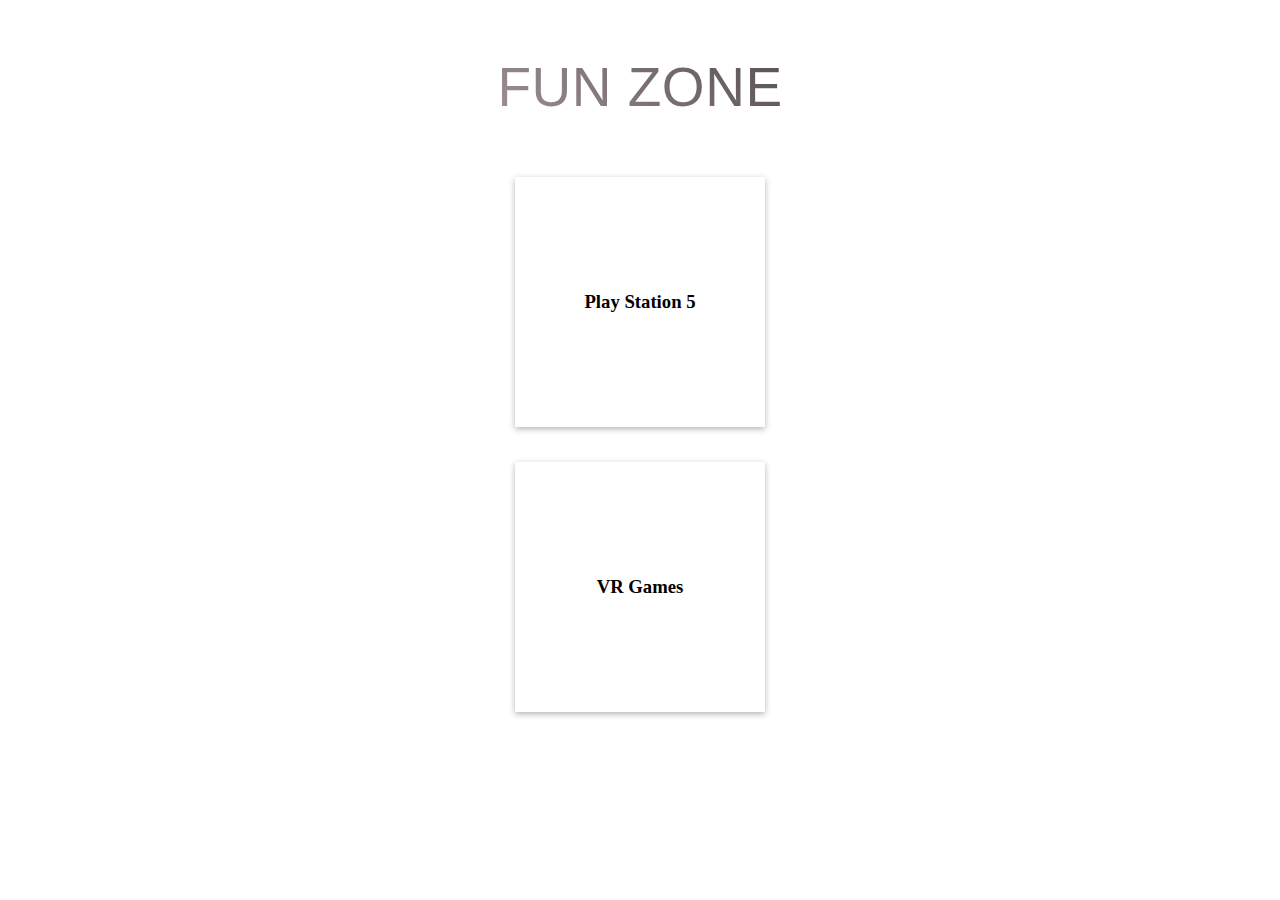
<file: funbuzzor.html>
<!DOCTYPE html>
<html lang="en">
<head>
    <meta charset="UTF-8">
    <meta name="viewport" content="width=device-width, initial-scale=1.0">
    <title>TECHNICAL EVENTS</title>
    <link rel="stylesheet" href="style4.css">
</head>
<body>
    <div>
        <h2 class="tech">FUN ZONE</h2>
    </div>
    <div class="total">
        <div class="eventlist">
            <div class="event1"><h3>Play Station 5</h3></div>
        </div>
        <div class="eventlist">    
            <div class="event4"><h3>VR Games</h3></div>
        </div>
  </div>

    <!-- Popup Form -->
    <div id="popup1" class="popup">
        <div class="popup-content ">
            <span class="close1">&times;</span>
            <h1 class="pop-head">Play Station 5</h1>
        <p> Venue: Thiruvalluvar Block <br>

            Timing: 10:00 a.m to 01:00 p.m <br>
            
            Entry fee: Rs. 50 per head <br>
            
            Members: Maximum 1 <br>
            
            Theme: Action & Adventure</p>
        </div>
        
    </div>
    <div id="popup4" class="popup">
        <div class="popup-content ">
            <span class="close4">&times;</span>
            <h1 class="pop-head">VR Games</h1>
        <p> Venue: Thiruvalluvar Block <br>

            Timing: 10:00 a.m to 01:00 p.m <br>
            
            Entry fee: Rs. 50 per head <br>
            
            Members: Maximum 1 <br>
            
            Theme: Action & Adventure</p>
        </div>
        
    </div>
    

    <script src="script4.js"></script>
</body>
</html>
</file>
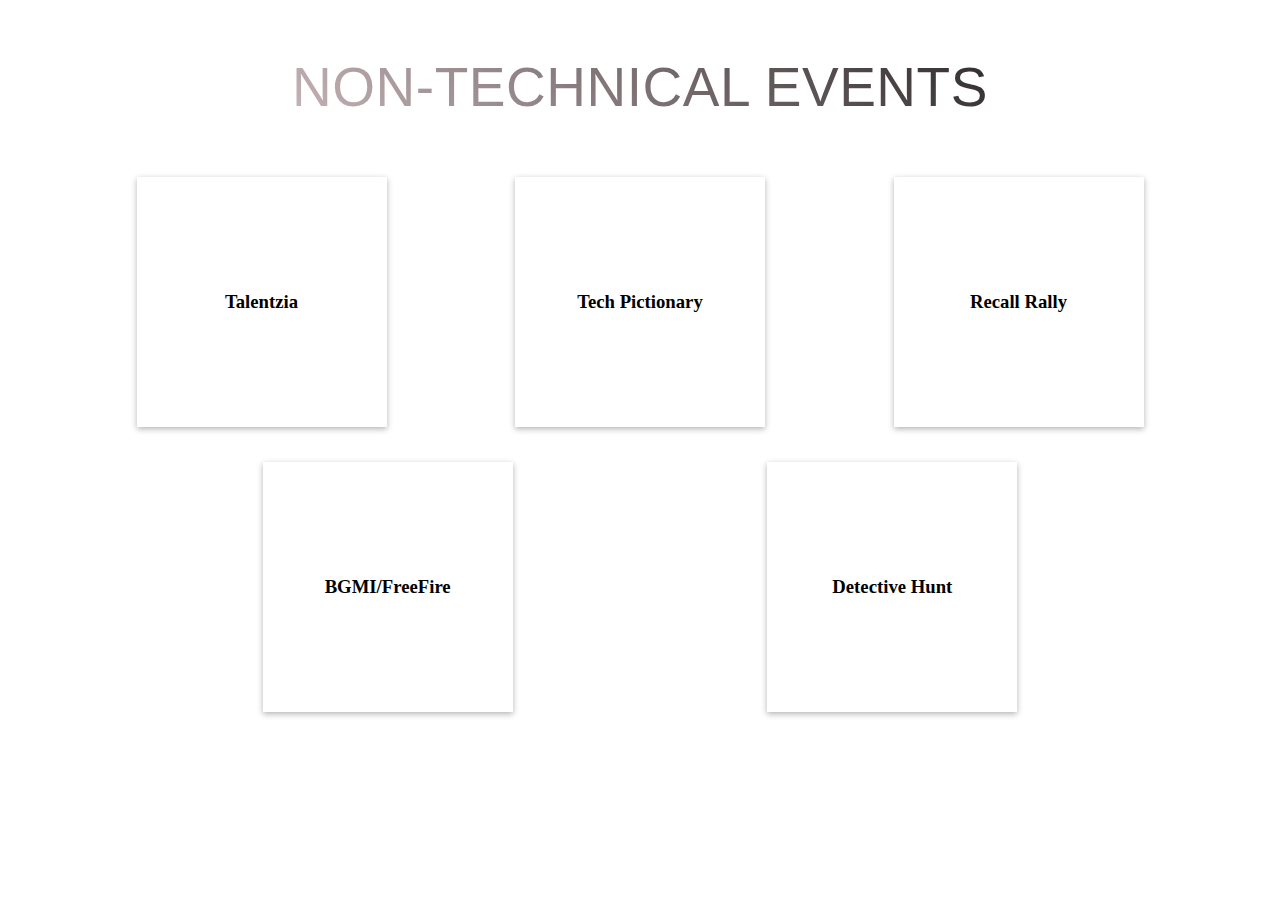
<file: nontech.html>
<!DOCTYPE html>
<html lang="en">
<head>
    <meta charset="UTF-8">
    <meta name="viewport" content="width=device-width, initial-scale=1.0">
    <title>NON TECHNICAL EVENTS</title>
    <link rel="stylesheet" href="style3.css">
</head>
<body>
    <div>
        <h2 class="tech">NON-TECHNICAL EVENTS</h2>
    </div>
    <div class="total">
        <div class="eventlist">
            <div class="event1"><h3>Talentzia</h3></div>
            <div class="event2"><h3>Tech Pictionary</h3></div>
            <div class="event3"><h3>Recall Rally</h3></div>
        </div>
        <div class="eventlist">    
            <div class="event4"><h3>BGMI/FreeFire</h3></div>
            <div class="event5"><h3>Detective Hunt</h3></div>
        </div>
    </div>

    <!-- Popup Form -->
    <div id="popup1" class="popup">
        <div class="popup-content ">
            <span class="close1">&times;</span>
            <h1 class="pop-head">Talentzia</h1>
        <p>Venue: Thiruvalluvar Block & seminar hall <br>

            Timing: 10:00 a.m to 01:00 p.m <br>
            
            Co-Ordinators: Manimegalai & Prasanna <br>
            
            Members: Maximum 3 <br>
            
            Theme: Singing,Dancing,Coding,Etc... </p>
        </div>
        
    </div>
    <div id="popup2" class="popup">
        <div class="popup-content ">
            <span class="close2">&times;</span>
            <h1 class="pop-head">Tech Pictionary</h1>
        <p>Venue: Thiruvalluvar Block <br>

            Timing: 10:00 a.m to 01:00 p.m <br>
            
            Co-Ordinators: Jaison Sanjay & Ajay <br>
            
            Members: Maximum 3 <br>
            
            Theme: Technical Words</p>
        </div>
        
    </div>
    <div id="popup3" class="popup">
        <div class="popup-content ">
            <span class="close3">&times;</span>
            <h1 class="pop-head">Recall Rally</h1>
        <p>Venue: Thiruvalluvar Block <br>

            Timing: 10:00 a.m to 01:00 p.m <br>
            
            Co-Ordinators: Pooja & Divya <br>
            
            Members: Maximum 3 <br>
            
            Theme: Generalknowledge</p>
        </div>
        
    </div>
    <div id="popup4" class="popup">
        <div class="popup-content ">
            <span class="close4">&times;</span>
            <h1 class="pop-head">BGMI/FreeFire</h1>
        <p>Venue: Thiruvalluvar Block <br>

            Timing: 10:00 a.m to 01:00 p.m <br>
            
            Co-Ordinators: Harishankar & Hariprasath <br>
            
            Members: maximum 4 <br>
            
            Theme: Full Map(Squad)</p>
        </div>
        
    </div>
    <div id="popup5" class="popup">
        <div class="popup-content ">
            <span class="close5">&times;</span>
            <h1 class="pop-head">Detective Hunt</h1>
        <p>Venue: Thiruvalluvar Block <br>

            Timing: 10:00 a.m to 01:00 p.m <br>
            
            Co-Ordinators: Bala & Joshwa <br>
            
            Members: Maximum 3 <br>
            
            Theme: crime scenes</p>
        </div>
        
    </div>

    <script src="script3.js"></script>
</body>
</html>
</file>
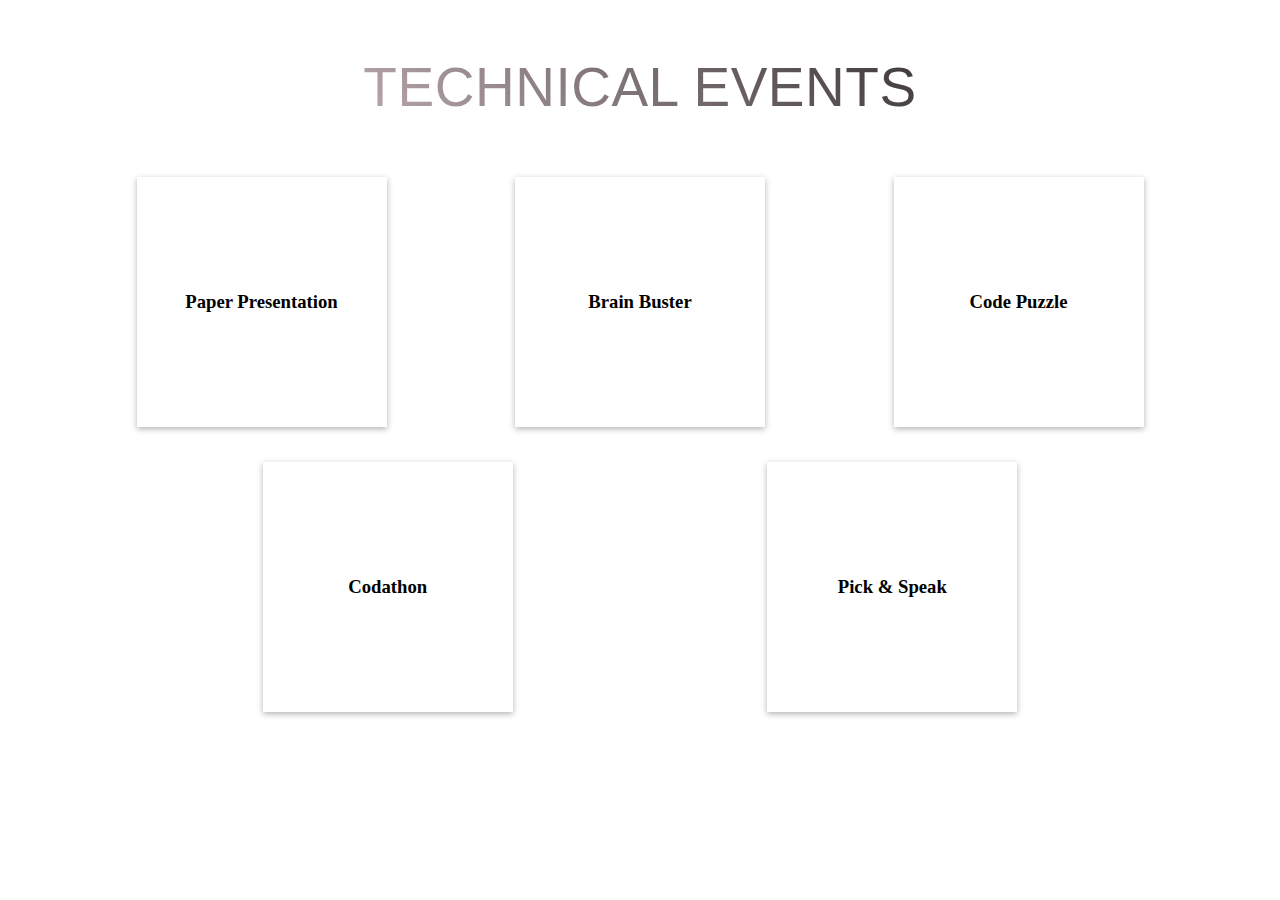
<file: technical.html>
<!DOCTYPE html>
<html lang="en">
<head>
    <meta charset="UTF-8">
    <meta name="viewport" content="width=device-width, initial-scale=1.0">
    <title>TECHNICAL EVENTS</title>
    <link rel="stylesheet" href="style2.css">
</head>
<body>
    <div>
        <h2 class="tech">TECHNICAL EVENTS</h2>
    </div>
    <div class="total">
        <div class="eventlist">
            <div class="event1"><h3>Paper Presentation</h3></div>
            <div class="event2"><h3>Brain Buster</h3></div>
            <div class="event3"><h3>Code Puzzle</h3></div>
        </div>
        <div class="eventlist">    
            <div class="event4"><h3>Codathon</h3></div>
            <div class="event5"><h3>Pick & Speak</h3></div>
        </div>
    </div>

    <!-- Popup Form -->
    <div id="popup1" class="popup">
        <div class="popup-content ">
            <span class="close1">&times;</span>
            <h1 class="pop-head">Paper Presentation</h1>
        <p>Venue: Thiruvalluvar Block & Seminar hall <br>

            Timing: 10:00 a.m to 01:00 p.m <br>
            
            Co-Ordinators: Meena & Kiruthika<br>
            
            Members: Maximum 3 <br>
            
            Theme: Open Tech Topics</p>
        </div>
        
    </div>
    <div id="popup2" class="popup">
        <div class="popup-content ">
            <span class="close2">&times;</span>
            <h1 class="pop-head">Brain Buster</h1>
        <p>Venue: Thiruvalluvar Block <br>

            Timing: 10:00 a.m to 01:00 p.m <br>
            
            Co-Ordinators: syedibrahim & Jaswanth<br>
            
            Members: Maximum 3 <br>
            
            Theme: Open Tech Topics</p>
        </div>
        
    </div>
    <div id="popup3" class="popup">
        <div class="popup-content ">
            <span class="close3">&times;</span>
            <h1 class="pop-head">Code Puzzle</h1>
        <p>Venue: Thiruvalluvar Block<br>

            Timing: 10:00 a.m to 01:00 p.m <br>
            
            Co-Ordinators: Harish & Sakthi<br>
            
            Members: Maximum 3 <br>
            
            Theme: Open Tech Topics</p>
        </div>
        
    </div>
    <div id="popup4" class="popup">
        <div class="popup-content ">
            <span class="close4">&times;</span>
            <h1 class="pop-head">Codathon</h1>
        <p>Venue: Thiruvalluvar Block <br>

            Timing: 10:00 a.m to 01:00 p.m <br>
            
            Co-Ordinators: Haridhra & Deepiga <br>
            
            Members: Maximum 3 <br>
            
            Theme: Open Tech Topics</p>
        </div>
        
    </div>
    <div id="popup5" class="popup">
        <div class="popup-content ">
            <span class="close5">&times;</span>
            <h1 class="pop-head">Pick & Speak</h1>
        <p>Venue: Thiruvalluvar Block<br>

            Timing: 10:00 a.m to 01:00 p.m <br>
            
            Co-Ordinators: Keerthana & keerthi <br>
            
            Members: Maximum 3 <br>
            
            Theme: Open Tech Topics</p>
        </div>
        
    </div>

    <script src="script2.js"></script>
</body>
</html>
</file>
<file: style4.css>
.tech{
    margin-bottom: 49px;
    font-weight: 400;
    line-height: 1.5;
    letter-spacing: 0.00938em;
    font-family: Zaptron, sans-serif;
    text-align: center;
    font-size: 55px;
    color: transparent;
    -webkit-text-fill-color: transparent;
    animation-timeline: auto;
    animation-range-start: normal;
    animation-range-end: normal;
    background: linear-gradient(45deg, rgba(255, 225, 230, 0.763), rgb(0, 0, 0), rgb(252, 252, 252)) 0% 0% / 200% text;
    animation: 4s linear 0s infinite normal none running gradient;
    
}
@keyframes gradient{
    0% {
        background-position: 0% center;
    }
    
    100% {
        background-position: -200% center;
    }
}

.eventlist{
    display:grid;
    grid-auto-flow: column;
    align-items: center;
    justify-content: space-evenly;
}
.eventlist div{
    width: 250px;
    height: 250px;
    display: flex;
    align-items: center;
    justify-content: center;
    box-shadow: rgba(5, 2, 7, 0.3) 0px 2px 6px;
    cursor: pointer;

}
.eventlist div:hover{
    width: 255px;
    height: 255px;
}
.total{
    display: grid;
    grid-auto-flow: row;
    gap: 35px;
}

/* Existing styles... */

.popup {
    display: none; 
    position: fixed; 
    z-index: 1000; 
    left: 0;
    top: 0;
    width: 100%; 
    height: 100%; 
    overflow: auto; 
    background-color: rgba(0, 0, 0, 0.7); 
}

.popup-content {
    background-color: #fff;
    margin: 15% auto; 
    padding: 20px;
    border: 1px solid #888;
    width: 300px; 
    border-radius: 10px;
    text-align: center;
}

.close1, .close2, .close3, .close4 {
    color: #aaa;
    float: right;
    font-size: 28px;
    font-weight: bold;
}

.close1:hover, .close2:hover, .close3:hover, .close4:hover, 
.close1:focus, .close2:focus, .close3:focus, .close4:focus {
    color: black;
    text-decoration: none;
    cursor: pointer;
}

/* Add any additional styles you want for the form elements */
.pop-head{
    font-weight: 400;
    line-height: 1.5;
    letter-spacing: 0.00938em;
    font-family: Zaptron, sans-serif;
    text-align: center;
    font-size: 29px;
    color: transparent;
    -webkit-text-fill-color: transparent;
    animation-timeline: auto;
    animation-range-start: normal;
    animation-range-end: normal;
    background: linear-gradient(45deg, rgba(255, 225, 230, 0.763), rgb(0, 0, 0), rgb(252, 252, 252)) 0% 0% / 200% text;
    animation: 4s linear 0s infinite normal none running gradient;
}

@media only screen and (max-width: 600px){
    .eventlist{
        grid-auto-flow: unset;
        gap: 31px;
    }
    .tech {
        font-size: 29px;
        font-weight: 400;
        line-height: 1.5;
        letter-spacing: 0.00938em;
        font-family: Zaptron, sans-serif;
        text-align: center;
        color: transparent;
        -webkit-text-fill-color: transparent;
        animation-timeline: auto;
        animation-range-start: normal;
        animation-range-end: normal;
        background: linear-gradient(45deg, rgba(255, 225, 230, 0.763), rgb(0, 0, 0), rgb(252, 252, 252)) 0% 0% / 200% text;
        animation: 4s linear 0s infinite normal none running gradient;
    }


}
</file>
<file: style3.css>
.tech{
    margin-bottom: 49px;
    font-weight: 400;
    line-height: 1.5;
    letter-spacing: 0.00938em;
    font-family: Zaptron, sans-serif;
    text-align: center;
    font-size: 55px;
    color: transparent;
    -webkit-text-fill-color: transparent;
    animation-timeline: auto;
    animation-range-start: normal;
    animation-range-end: normal;
    background: linear-gradient(45deg, rgba(255, 225, 230, 0.763), rgb(0, 0, 0), rgb(252, 252, 252)) 0% 0% / 200% text;
    animation: 4s linear 0s infinite normal none running gradient;
    
}
@keyframes gradient{
    0% {
        background-position: 0% center;
    }
    
    100% {
        background-position: -200% center;
    }
}

.eventlist{
    display:grid;
    grid-auto-flow: column;
    align-items: center;
    justify-content: space-evenly;
}
.eventlist div{
    width: 250px;
    height: 250px;
    display: flex;
    align-items: center;
    justify-content: center;
    box-shadow: rgba(5, 2, 7, 0.3) 0px 2px 6px;
    cursor: pointer;

}
.eventlist div:hover{
    width: 255px;
    height: 255px;
}
.total{
    display: grid;
    grid-auto-flow: row;
    gap: 35px;
}

/* Existing styles... */

.popup {
    display: none; 
    position: fixed; 
    z-index: 1000; 
    left: 0;
    top: 0;
    width: 100%; 
    height: 100%; 
    overflow: auto; 
    background-color: rgba(0, 0, 0, 0.7); 
}

.popup-content {
    background-color: #fff;
    margin: 15% auto; 
    padding: 20px;
    border: 1px solid #888;
    width: 300px; 
    border-radius: 10px;
    text-align: center;
}

.close1, .close2, .close3, .close4, .close5 {
    color: #aaa;
    float: right;
    font-size: 28px;
    font-weight: bold;
}

.close1:hover, .close2:hover, .close3:hover, .close4:hover, .close5:hover,
.close1:focus, .close2:focus, .close3:focus, .close4:focus, .close5:focus{
    color: black;
    text-decoration: none;
    cursor: pointer;
}

/* Add any additional styles you want for the form elements */
.pop-head{
    font-weight: 400;
    line-height: 1.5;
    letter-spacing: 0.00938em;
    font-family: Zaptron, sans-serif;
    text-align: center;
    font-size: 29px;
    color: transparent;
    -webkit-text-fill-color: transparent;
    animation-timeline: auto;
    animation-range-start: normal;
    animation-range-end: normal;
    background: linear-gradient(45deg, rgba(255, 225, 230, 0.763), rgb(0, 0, 0), rgb(252, 252, 252)) 0% 0% / 200% text;
    animation: 4s linear 0s infinite normal none running gradient;
}

@media only screen and (max-width: 600px){
    .eventlist{
        grid-auto-flow: unset;
        gap: 31px;
    }
    .tech {
        font-size: 29px;
        font-weight: 400;
        line-height: 1.5;
        letter-spacing: 0.00938em;
        font-family: Zaptron, sans-serif;
        text-align: center;
        color: transparent;
        -webkit-text-fill-color: transparent;
        animation-timeline: auto;
        animation-range-start: normal;
        animation-range-end: normal;
        background: linear-gradient(45deg, rgba(255, 225, 230, 0.763), rgb(0, 0, 0), rgb(252, 252, 252)) 0% 0% / 200% text;
        animation: 4s linear 0s infinite normal none running gradient;
    }


}
</file>
<file: style2.css>
body{
    background: url();
}

.tech{
    margin-bottom: 49px;
    font-weight: 400;
    line-height: 1.5;
    letter-spacing: 0.00938em;
    font-family: Zaptron, sans-serif;
    text-align: center;
    font-size: 55px;
    color: transparent;
    -webkit-text-fill-color: transparent;
    animation-timeline: auto;
    animation-range-start: normal;
    animation-range-end: normal;
    background: linear-gradient(45deg, rgba(255, 225, 230, 0.763), rgb(0, 0, 0), rgb(252, 252, 252)) 0% 0% / 200% text;
    animation: 4s linear 0s infinite normal none running gradient;
    
}
@keyframes gradient{
    0% {
        background-position: 0% center;
    }
    
    100% {
        background-position: -200% center;
    }
}

.eventlist{
    display:grid;
    grid-auto-flow: column;
    align-items: center;
    justify-content: space-evenly;
}
.eventlist div{
    width: 250px;
    height: 250px;
    display: flex;
    align-items: center;
    justify-content: center;
    box-shadow: rgba(5, 2, 7, 0.3) 0px 2px 6px;
    cursor: pointer;

}
.eventlist div:hover{
    width: 255px;
    height: 255px;
}
.total{
    display: grid;
    grid-auto-flow: row;
    gap: 35px;
}

/* Existing styles... */

.popup {
    display: none; 
    position: fixed; 
    z-index: 1000; 
    left: 0;
    top: 0;
    width: 100%; 
    height: 100%; 
    overflow: auto; 
    background-color: rgba(0, 0, 0, 0.7); 
}

.popup-content {
    background-color: #fff;
    margin: 15% auto; 
    padding: 20px;
    border: 1px solid #888;
    width: 300px; 
    border-radius: 10px;
    text-align: center;
}

.close1, .close2, .close3, .close4, .close5 {
    color: #aaa;
    float: right;
    font-size: 28px;
    font-weight: bold;
}

.close1:hover, .close2:hover, .close3:hover, .close4:hover, .close5:hover,
.close1:focus, .close2:focus, .close3:focus, .close4:focus, .close5:focus{
    color: black;
    text-decoration: none;
    cursor: pointer;
}

/* Add any additional styles you want for the form elements */
.pop-head{
    font-weight: 400;
    line-height: 1.5;
    letter-spacing: 0.00938em;
    font-family: Zaptron, sans-serif;
    text-align: center;
    font-size: 29px;
    color: transparent;
    -webkit-text-fill-color: transparent;
    animation-timeline: auto;
    animation-range-start: normal;
    animation-range-end: normal;
    background: linear-gradient(45deg, rgba(255, 225, 230, 0.763), rgb(0, 0, 0), rgb(252, 252, 252)) 0% 0% / 200% text;
    animation: 4s linear 0s infinite normal none running gradient;
}

@media only screen and (max-width: 600px){
    .eventlist{
        grid-auto-flow: unset;
        gap: 31px;
    }
    .tech {
        font-size: 29px;
        font-weight: 400;
        line-height: 1.5;
        letter-spacing: 0.00938em;
        font-family: Zaptron, sans-serif;
        text-align: center;
        color: transparent;
        -webkit-text-fill-color: transparent;
        animation-timeline: auto;
        animation-range-start: normal;
        animation-range-end: normal;
        background: linear-gradient(45deg, rgba(255, 225, 230, 0.763), rgb(0, 0, 0), rgb(252, 252, 252)) 0% 0% / 200% text;
        animation: 4s linear 0s infinite normal none running gradient;
    }


}
</file>
